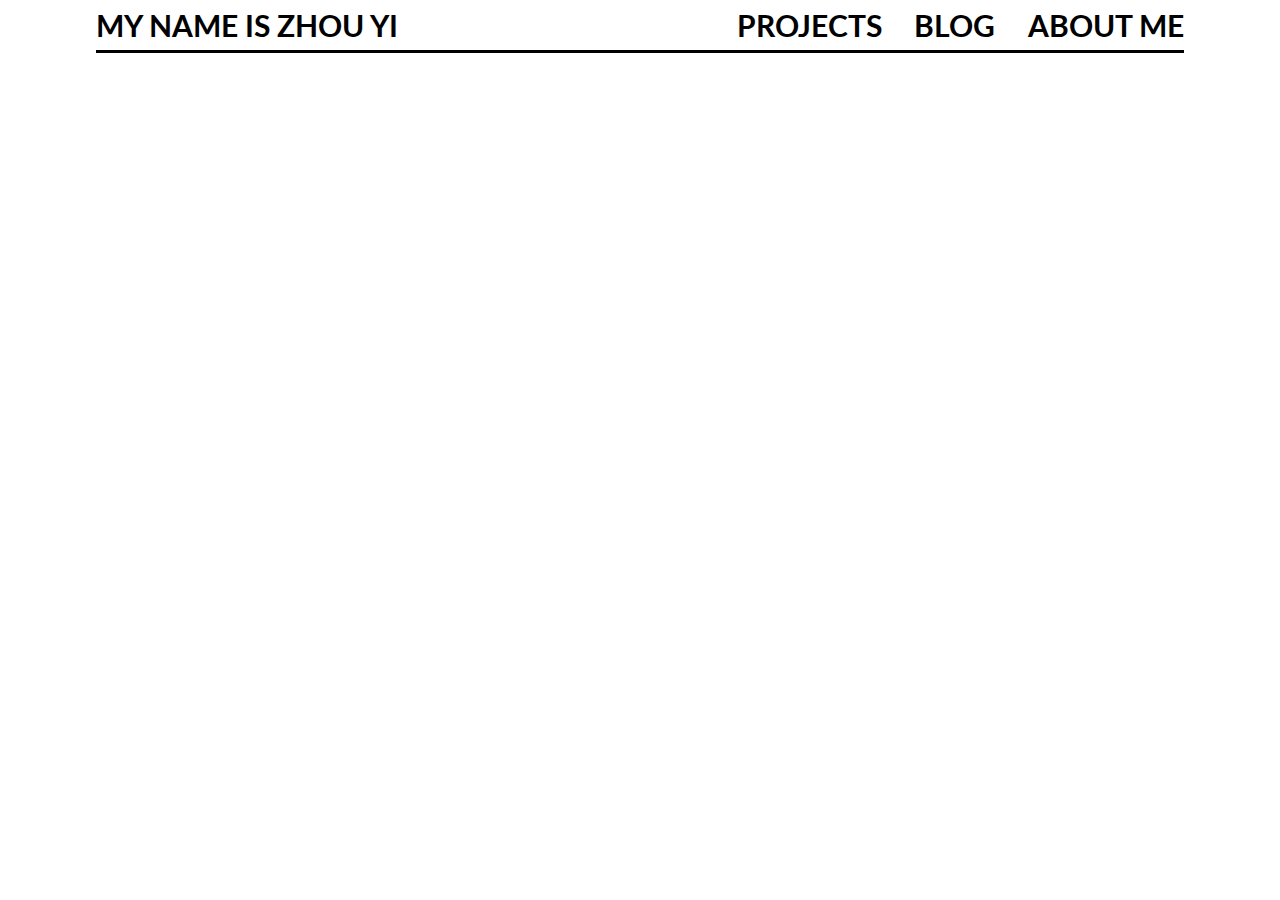
<file: _includes/header.html>
<!DOCTYPE html>
<html lang="en">
<head>
  <title>JoeyZhou</title>
  <link rel="stylesheet" media="screen" href="/assets/css/master.css"/>
  <link href='http://fonts.googleapis.com/css?family=Anonymous+Pro:400,700|Lato:400,700' rel='stylesheet' type='text/css'>
</head>
<body>
<div id="container">
  <header class="group">
    <div class="header-inner">
      <h1 class="logo">
        <span id="name">My Name is Zhou Yi</span> 
        <span class="top-link"><a href="/about.html">About Me</a></span>
        <span class="top-link"><a href="/blog.html">Blog</a></span>
        <span class="top-link"><a href="/">Projects</a></span> 
      </h1>
    </div>
  </header>
</file>
<file: assets/css/master.css>
/*
 * Jekyll quickstart master CSS file.
 */

/* mini-reset. */
.details {
  position:relative;
  float:right;
  width:24%;
  margin-left:3%;
  padding-top:3%;
  line-height:1.5;
}

.project {
  position: static;
  padding-bottom:3%;
}

.image {
  position:relative;
  float:left;
  width:72%;
  margin-top:1.5%;
  border-width:6.5px;
  border-style:solid;
}
h1, h2, h3, h4, h5, div, p, ul, li, section {
  margin: 0;
  padding: 0;
  width:100%;
}

/* main styles */
.top-link {
  float:right;
  margin-left: 3%;
}

.blog-category {
  position:relative;
  width:32%;
  float:left;
  margin:0.5%;
}

.book-img {
  max-width:48%;
  margin:0.5%;
}

body {
  font-size: 100%;
  font-family: Lato, "Helvetica Neue", Helvetica, Arial, sans-serif;
  line-height: 1;
  margin: 0;
  padding: 0;
}

a:link,
a:visited {
  color: #F33;
  font-weight: bold;
  text-decoration: none;
}

a:hover {
  color: #F33;
  font-weight: bold;
  text-decoration: underline;
}

em {
  font-style: italic;
}

pre {
  margin: 1.5em;
}

pre code {
  display: block;
  padding: 15px;
  background-color: #EEEEEE;
  overflow: auto;
}

#container {
  /* bump down global font size. */
  font-size: .95em;
  margin: 0 auto;
  width: 85%;
}

#content {
  padding: 15px 0 0;
}

p {
  margin-bottom: 1.3em;
}

.header {
  border-bottom: 1px solid #000000;
  margin: 0;
  padding-bottom: -2px;
  padding-top: -5px
}

header {
  border-bottom: 3px solid #000000;
  margin: 0;
  padding: 10px 0;
}

header .logo {
  float: left;
  font-size: 2em;
  margin: 0;
  text-transform: uppercase;
}

header .logo a:link,
header .logo a:hover,
header .logo a:visited {
  color: #000000;
  text-decoration: none;
}

#main {
  line-height: 1.3;
  margin: 0;
  padding: 0;
}

#post_title,#date, #main h2 {
  font-size: 1.75em;
}

#date {
  float:right;
}

#main h3,
#main h4 {
  margin-bottom: 0.75em;
}

#main ul {
  list-style-type: none;
}

#main ul li {
  margin-bottom: 8px;
}


/* miscellaneous
----------------------------------------*/

.post-date {
  color: #999999;
  font-size: .9em;
  margin-bottom: .8em;
}


/* clearfix */

.group:after {
  content: ".";
  display: block;
  height: 0;
  clear: both;
  visibility: hidden;
}

* html .group {
  height: 1%;
}

*:first-child+html .group {
  min-height: 1px;
}
</file>
